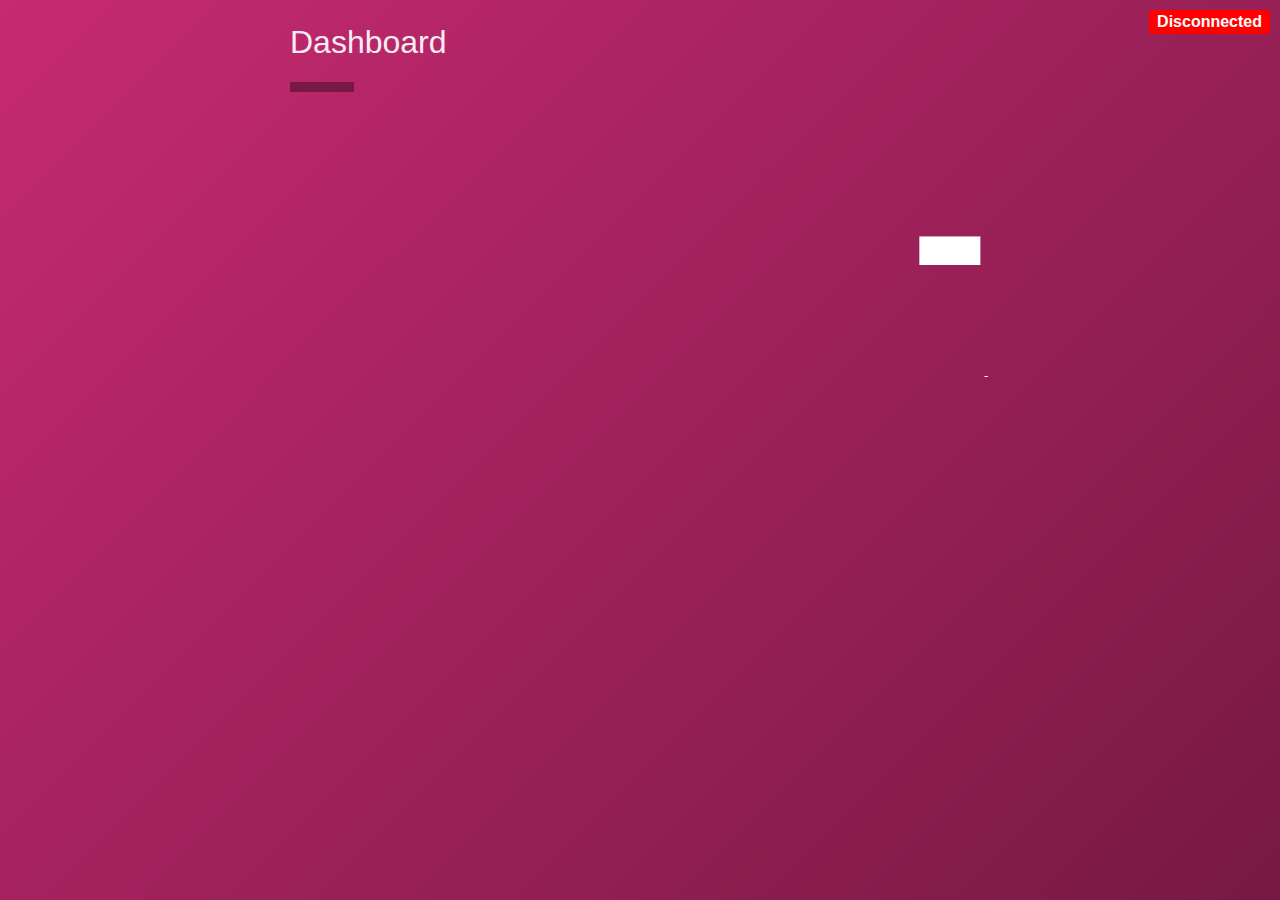
<file: dashboard-service/assets/index.html>
<html>
    <head>
      <meta charset="UTF-8">
      <meta name="viewport" content="width=device-width, initial-scale=1.0">
      <title>Tutorial: Counter via Service</title>
      <link rel="stylesheet" href="styles.css" />
    </head>
    <body>
      <div class="container">
        <h1>Dashboard</h1>
        <div id="line"></div>
        <div id="count">-</div>
        <div id="hostname">-</div>
      </div>
      <div id="connection-status">Disconnected</div>
      <script
		  src="dependencies/jquery-3.2.1.min.js"
		  integrity="sha256-hwg4gsxgFZhOsEEamdOYGBf13FyQuiTwlAQgxVSNgt4="
		  crossorigin="anonymous"></script>
      <script src="dependencies/socket.io.js"></script>
      <script src="app.js"></script>
    </body>
</html>
</file>
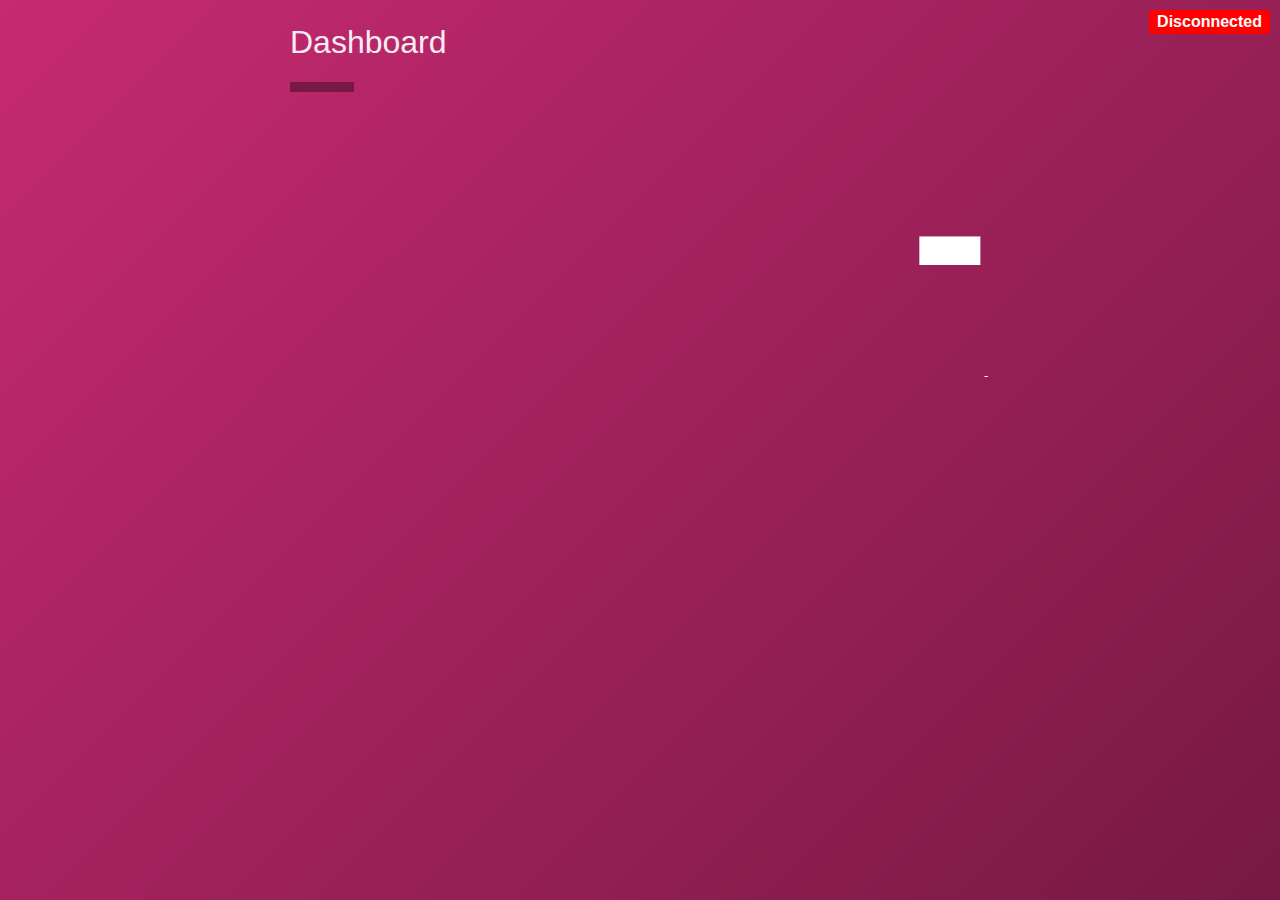
<file: learn-consul-service-mesh/dashboard/go/assets/index.html>
<html>
    <head>
      <meta charset="UTF-8">
      <meta name="viewport" content="width=device-width, initial-scale=1.0">
      <title>Tutorial: Counter via Service</title>
      <link rel="stylesheet" href="styles.css" />
    </head>
    <body>
      <div class="container">
        <h1>Dashboard</h1>
        <div id="line"></div>
        <div id="count">-</div>
        <div id="hostname">-</div>
      </div>
      <div id="connection-status">Disconnected</div>
      <script src="dependencies/jquery-3.2.1.min.js"></script>
      <script src="dependencies/socket.io.js"></script>
      <script src="app.js"></script>
    </body>
</html>
</file>
<file: dashboard-service/assets/styles.css>
/*
  pink (light to dark)
  #c62a71
  #9e225a
  #771944
  #4f112d
  #280817

  #7c8797

  lightest pink #f9ebf2
*/

body {
  background: #c62a71;
  background: -moz-linear-gradient(-45deg, #c62a71 0%, #771944 100%);
  background: -webkit-linear-gradient(-45deg, #c62a71 0%,#771944 100%);
  background: linear-gradient(135deg, #c62a71 0% ,#771944 100%);
  filter: progid:DXImageTransform.Microsoft.gradient( startColorstr='#c62a71', endColorstr='#771944',GradientType=1 );

  /* height: 100%; /* Firefox background fix */ */

  margin: 0;
  padding: 1em;
}

body,
p {
  font-family: -apple-system, BlinkMacSystemFont, sans-serif;
}

h1 {
  color: #f9ebf2;
  font-weight: normal;
}

#line {
  border-bottom: 10px solid #771944;
  width: 4em;
}

#count {
  font-size: 15em;
  font-weight: bold;
  text-align: right;
  color: #fff;
}

#hostname {
  color: #f9ebf2;
  text-align: right;
  font-family: monospace;
}

#connection-status {
  position: fixed;
  top: 10px;
  right: 10px;
  font-weight: bold;
  color: white;
  border-radius: 0.2em;
  padding: 0.2em 0.5em;
  text-align: right;
  background-color: red;
}

.connected {
  background-color: green !important;
}

.container {
  margin: 0 auto;
  max-width: 700px;
}

@media only screen and (max-width: 700px) {
  body {
    padding: 10px;
  }
  h1 {
    font-size: 1.5em;
  }
  #count {
    font-size: 8em;
  }
}
</file>
<file: learn-consul-service-mesh/dashboard/go/assets/styles.css>
/*
  pink (light to dark)
  #c62a71
  #9e225a
  #771944
  #4f112d
  #280817

  #7c8797

  lightest pink #f9ebf2
*/

body {
  background: #c62a71;
  background: -moz-linear-gradient(-45deg, #c62a71 0%, #771944 100%);
  background: -webkit-linear-gradient(-45deg, #c62a71 0%,#771944 100%);
  background: linear-gradient(135deg, #c62a71 0% ,#771944 100%);
  filter: progid:DXImageTransform.Microsoft.gradient( startColorstr='#c62a71', endColorstr='#771944',GradientType=1 );

  /* height: 100%; /* Firefox background fix */ */

  margin: 0;
  padding: 1em;
}

body,
p {
  font-family: -apple-system, BlinkMacSystemFont, sans-serif;
}

h1 {
  color: #f9ebf2;
  font-weight: normal;
}

#line {
  border-bottom: 10px solid #771944;
  width: 4em;
}

#count {
  font-size: 15em;
  font-weight: bold;
  text-align: right;
  color: #fff;
}

#hostname {
  color: #f9ebf2;
  text-align: right;
  font-family: monospace;
}

#connection-status {
  position: fixed;
  top: 10px;
  right: 10px;
  font-weight: bold;
  color: white;
  border-radius: 0.2em;
  padding: 0.2em 0.5em;
  text-align: right;
  background-color: red;
}

.connected {
  background-color: green !important;
}

.container {
  margin: 0 auto;
  max-width: 700px;
}

@media only screen and (max-width: 700px) {
  body {
    padding: 10px;
  }
  h1 {
    font-size: 1.5em;
  }
  #count {
    font-size: 8em;
  }
}
</file>
